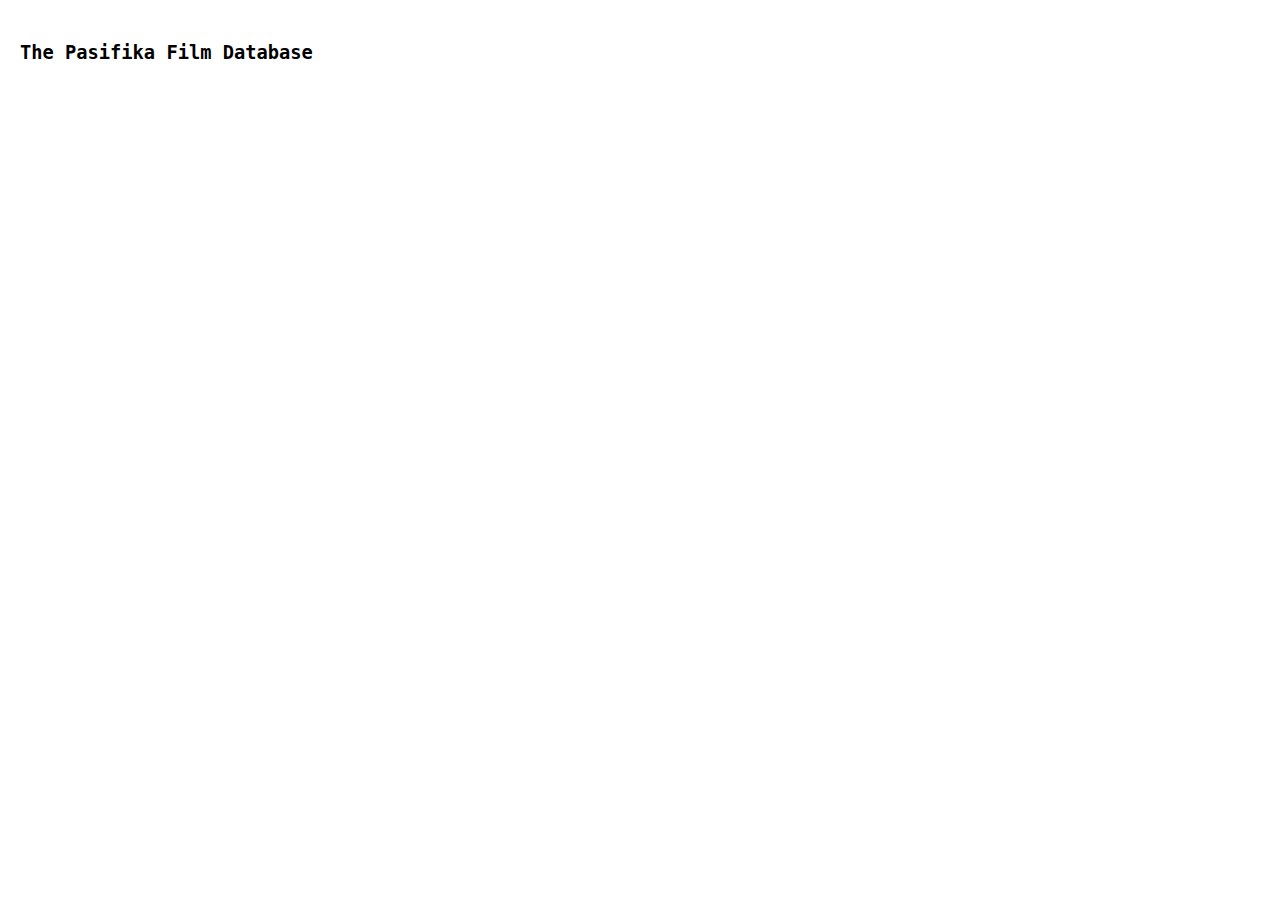
<file: docs/index.html>
<!DOCTYPE html>
<html>
  <head>
    <title>The Pasifika Film Database</title>
    <meta name="viewport" content="initial-scale=1,maximum-scale=1,user-scalable=no">
    <link href="https://fonts.googleapis.com/css2?family=Josefin+Sans:wght@400;700&display=swap" rel="stylesheet">
    <link href="https://api.mapbox.com/mapbox-gl-js/v3.7.0/mapbox-gl.css" rel="stylesheet">
    <script src="https://api.mapbox.com/mapbox-gl-js/v3.7.0/mapbox-gl.js"></script>
    <style>
      body {
        margin: 0;
        padding: 0;
      }
      #map {
        position: absolute;
        top: 0;
        bottom: 0;
        width: 100%;
      }
      #info {
        position: absolute;
        top: 0;
        left: 0;
        width: 350px;
        margin: 10px;
        padding: 10px;
        background-color: ##eafafa;
        border-radius: 5px;
        font-family:'Ubuntu Mono', monospace;
        font-size: 16px;
        line-height: 1.5;
        color: #000000;
        z-index: 1;
      }
      #popup {
        padding: 10px;
      }
      #name, #content {
        width: 100%;
        height: 20px;
        margin-bottom: 10px;
      }
      #submit {
        float: right;
      }
    </style>
  </head>

  <body>
    <div id="map"></div>

    <div id="info">
      <h3>The Pasifika Film Database</h3>
      <p></p>
    </div>

    <script>
      let popup = null;

      let geojson = {
        type: "FeatureCollection",
        features: [],
      };

      let map = new mapboxgl.Map({
        container: "map",
        style: "mapbox://styles/cwilmott/cm0piv4vu00dq01rg4ljwh2us", // Custom style URL
        center: [-180, 0], // starting position [lng, lat]
        zoom: 12,
        accessToken: "pk.eyJ1IjoiY3dpbG1vdHQiLCJhIjoiY2s2bWRjb2tiMG1xMjNqcDZkbGNjcjVraiJ9.2nNOYL23A1cfZSE4hdC9ew", // Mapbox token
      });

      window.addEventListener("load", async function () {
        let response = await fetch(
          "https://pasifika-film-database-72e0e4c6f13e.herokuapp.com/api/get-record",
          { method: "GET" }
        );
        let data = await response.json();

        for (let i = 0; i < data.rows.length; i++) {
          geojson.features.push({
            type: "Feature",
            properties: {
              contributor: data.rows[i].contributor,
              content: data.rows[i].content,
            },
            geometry: {
              type: "Point",
              coordinates: [data.rows[i].lng, data.rows[i].lat],
            },
          });
        }
      });

      map.on("load", function () {
        map.addSource("places", { type: "geojson", data: geojson });

        map.addLayer({
          id: "placesLayer",
          type: "circle",
          source: "places",
          paint: {
            "circle-radius": 6,
            "circle-color": "#B42222",
          },
        });
      });

      map.on("mouseenter", "placesLayer", function (e) {
        map.getCanvas().style.cursor = "pointer";

        var coordinates = e.features[0].geometry.coordinates;
        var content = e.features[0].properties.content;
        var contributor = e.features[0].properties.contributor;

        popup = new mapboxgl.Popup()
          .setLngLat(coordinates)
          .setHTML(
            "<p><b>" + contributor + "</b> <i>said:</i> " + content + "</p>"
          )
          .addTo(map);
      });

      map.on("mouseleave", "placesLayer", function () {
        map.getCanvas().style.cursor = "";
        popup.remove();
      });

      map.on("click", function (e) {
        if (popup) {
          popup.remove();
        }

        const popupContent =
          '<div id="popup"><input type="text" id="name" placeholder="Input your name here..."><input type="text" id="content" placeholder="Input your message here..."><button id="submit">submit</button></div>';

        popup = new mapboxgl.Popup({ closeOnClick: false })
          .setLngLat(e.lngLat)
          .setHTML(popupContent)
          .addTo(map);

        document
          .getElementById("submit")
          .addEventListener("click", submitNewRecord);
        e.preventDefault();
      });

      async function submitNewRecord() {
        let contributor = document.getElementById("name").value;
        let content = document.getElementById("content").value;
        let lngLat = popup.getLngLat();

        let newRecord = new URLSearchParams();
        newRecord.append("contributor", contributor);
        newRecord.append("content", content);
        newRecord.append("lng", lngLat.lng);
        newRecord.append("lat", lngLat.lat);

        let settings = { method: "POST", body: newRecord };

        try {
          await fetch(
            "https://pasifika-film-database-72e0e4c6f13e.herokuapp.com/api/add-record",
            settings
          );
        } catch (err) {
          console.error(err);
        } finally {
          popup.remove();
          geojson.features.push({
            type: "Feature",
            properties: {
              contributor: contributor,
              content: content,
            },
            geometry: {
              type: "Point",
              coordinates: [lngLat.lng, lngLat.lat],
            },
          });
          map.getSource("places").setData(geojson);
        }
      }
    </script>
  </body>
</html>
</file>
